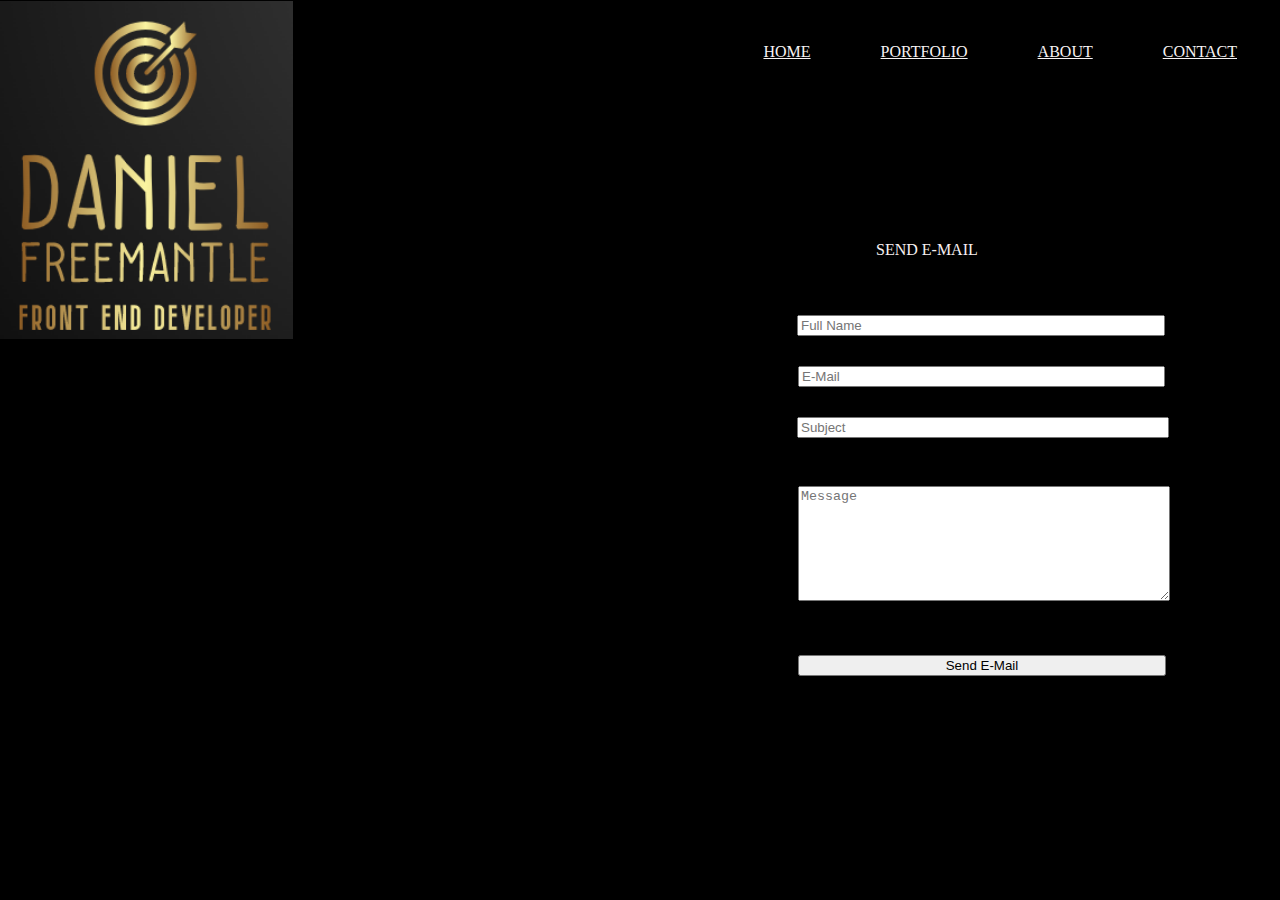
<file: contact.html>
<!doctype html>
<html>
<head>
<meta charset="utf-8">
<title>Daniel Freemantle</title>
<link href="style.css" rel="stylesheet" type="text/css">
<style type="text/css">



</style>
</head><body bgcolor="#000000">
	
<nav>
  <ul>
<li><a href="index.html">HOME</a></li>
<li><a href="portfolio.html">PORTFOLIO</a></li>
<li><a href="about.html">ABOUT</a></li>
<li><a href="contact.html">CONTACT</a></li>	
</ul>
</nav>
<img src="images/logo1.png" alt="" width="286" height="319" usemap="#logoMap" id="logo"/>
<main>
<p>SEND E-MAIL</p>	
<form class="contact-form" action="contactform.php" method="post">
  <input name="inputname" type="text" id="inputname" placeholder="Full Name">
  <input name="name" type="text" id="inputemail" placeholder="E-Mail">
  <input name="subject" type="text" id="inputsubject" placeholder="Subject">
  <textarea name="message" cols="80" rows="8" id="textarea" placeholder="Message"></textarea>	
  <button type="submit" name="Submit">Send E-Mail</button>
  </form>
	 </main>
		 

</body>
	
</html>
</file>
<file: style.css>
@charset "utf-8";

nav{
    float: right;	
	}

#logo {
    position: absolute;
    left: -4px;
    width: 297px;
    top: 1px;
    height: 338px;
}
nav ul {
    padding: 0px;
    margin: 0px;
    list-style-type: none;
}
nav li {
    display: inline-block;
    float: left;
    margin: 0;
    padding: 35px;
    text-align: left;
    		

}
nav a {
    color: #F7F3F3;
}

nav a:hover {
	color: crimson;
}
danielpic {
    position: static;
}


body h1 {
    display: inline-block;
    position: absolute;
    left: 617px;
    top: 440px;
    width: 655px;
    height: 249px;
    text-shadow: 0px 0px #FBF4F4;
    color: #F5F2F2;
}

body form {
    position: absolute;
    left: 796px;
    top: 314px;
    width: 795px;
    height: 401px;
    text-align: justify;
    color: #010000;
}
.contact-form #textarea {
    position: absolute;
    left: 2px;
    top: 172px;
    height: 109px;
    color: #000000;
    width: 366px;
}
.contact-form button {
    position: absolute;
    left: 2px;
    top: 341px;
    width: 368px;
}
body p {
    position: absolute;
    color: #F8F0F1;
    left: 876px;
    top: 225px;
    width: 675px;
    height: 86px;
}
.contact-form #inputname {
    position: absolute;
    left: 1px;
    top: 1px;
    width: 360px;
}
.contact-form #inputemail {
    position: absolute;
    left: 2px;
    top: 52px;
    width: 359px;
}
.contact-form #inputsubject {
    position: absolute;
    left: 1px;
    top: 103px;
    width: 364px;
}
</file>
